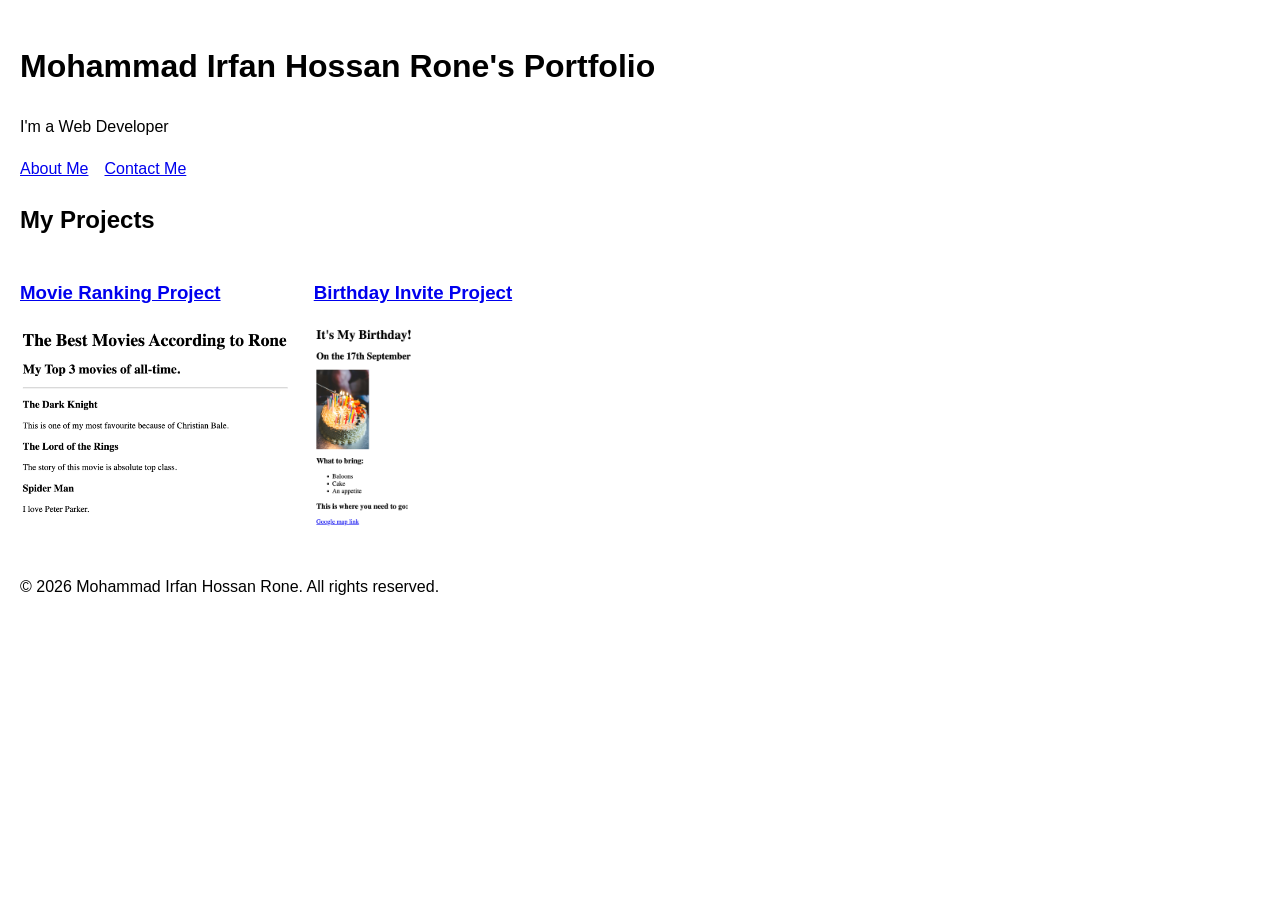
<file: index.html>
<!DOCTYPE html>
<html lang="en">
<head>
    <meta charset="UTF-8">
    <meta name="viewport" content="width=device-width, initial-scale=1.0">
    <title>Mohammad Irfan Hossan Rone's Portfolio</title>
    <link rel="stylesheet" href="./style.css" />
</head>

<body>
    <header>
        <h1>Mohammad Irfan Hossan Rone's Portfolio</h1>
        <p>I'm a Web Developer</p>
        <nav>
            <ul>
                <li><a href="./about-me.html">About Me</a></li>
                <li><a href="./contact-me.html">Contact Me</a></li>
            </ul>
        </nav>
    </header>

    <main>
        <section>
            <h2>My Projects</h2>

        <div class="projects">
            <article>
                <h3><a href="./movie_ranking_website.html">Movie Ranking Project</a></h3>
                <img src="./assets/image/movie-ranking-screenshot.png" height="200" alt="movie ranking project" />
            </article>

            <article>
                <h3><a href="./birthday_website.html">Birthday Invite Project</a></h3>
                <img src="./assets/image/birthday-project-screenshot.png" height="200" alt="birthday invite project" />
            </article>
        </div>
        </section>
    </main>

    <footer>
        <p>&copy; 2026 Mohammad Irfan Hossan Rone. All rights reserved.</p>
    </footer>
</body>
</html>
</file>
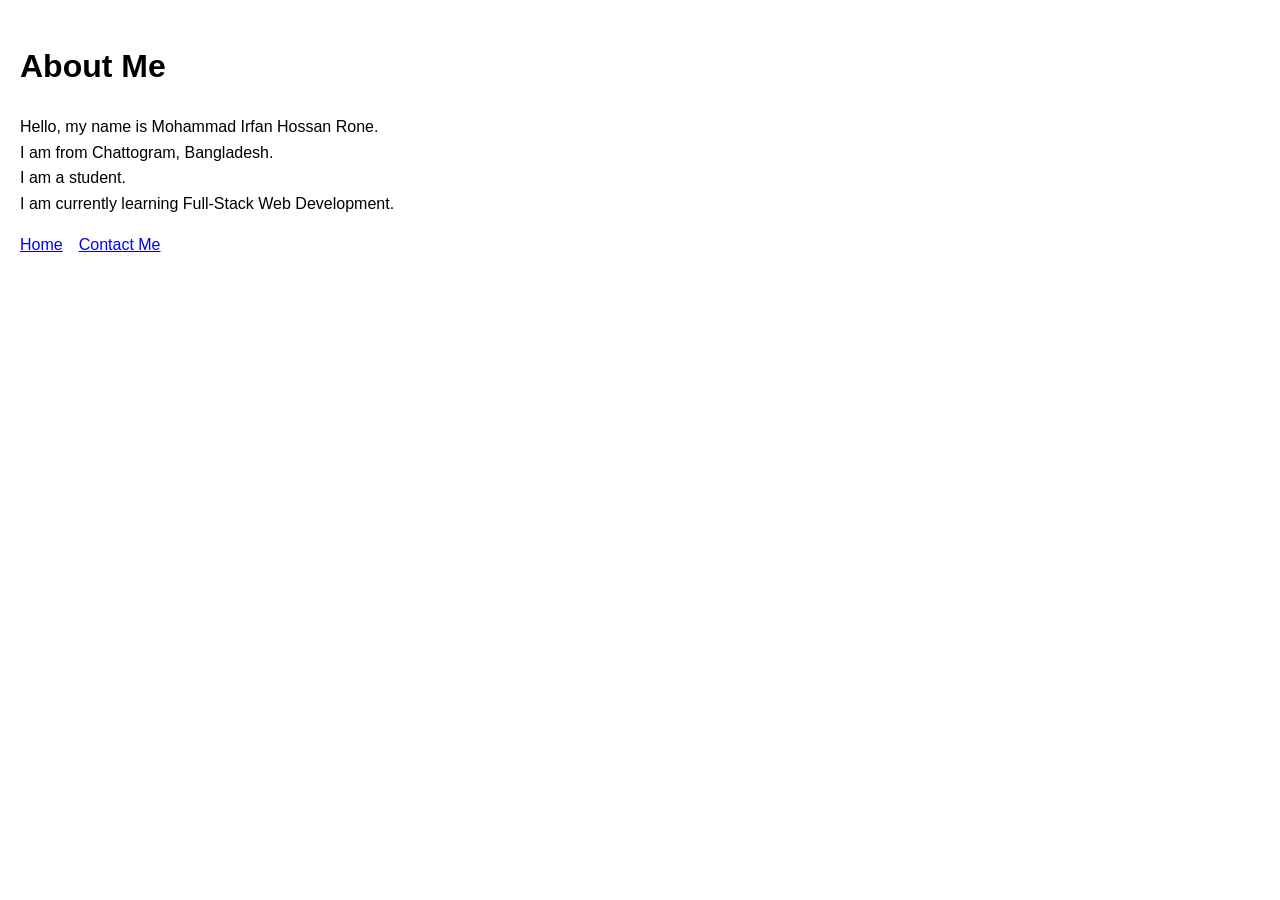
<file: about-me.html>
<!DOCTYPE html>
<html lang="en">
<head>
    <meta charset="UTF-8">
    <meta name="viewport" content="width=device-width, initial-scale=1.0">
    <title>About Me</title>
    <link rel="stylesheet" href="./style.css" />
</head>
<body>

    <header>
        <h1>About Me</h1>
        <p>
            Hello, my name is Mohammad Irfan Hossan Rone.<br>I am from Chattogram, Bangladesh.<br>I am a student.<br>I am currently learning Full-Stack Web Development.
        </p>
        <nav>
            <ul>
                <li><a href="./index.html">Home</a></li>
                <li><a href="./contact-me.html">Contact Me</a></li>
            </ul>
        </nav>
    </header>

</body>
</html>
</file>
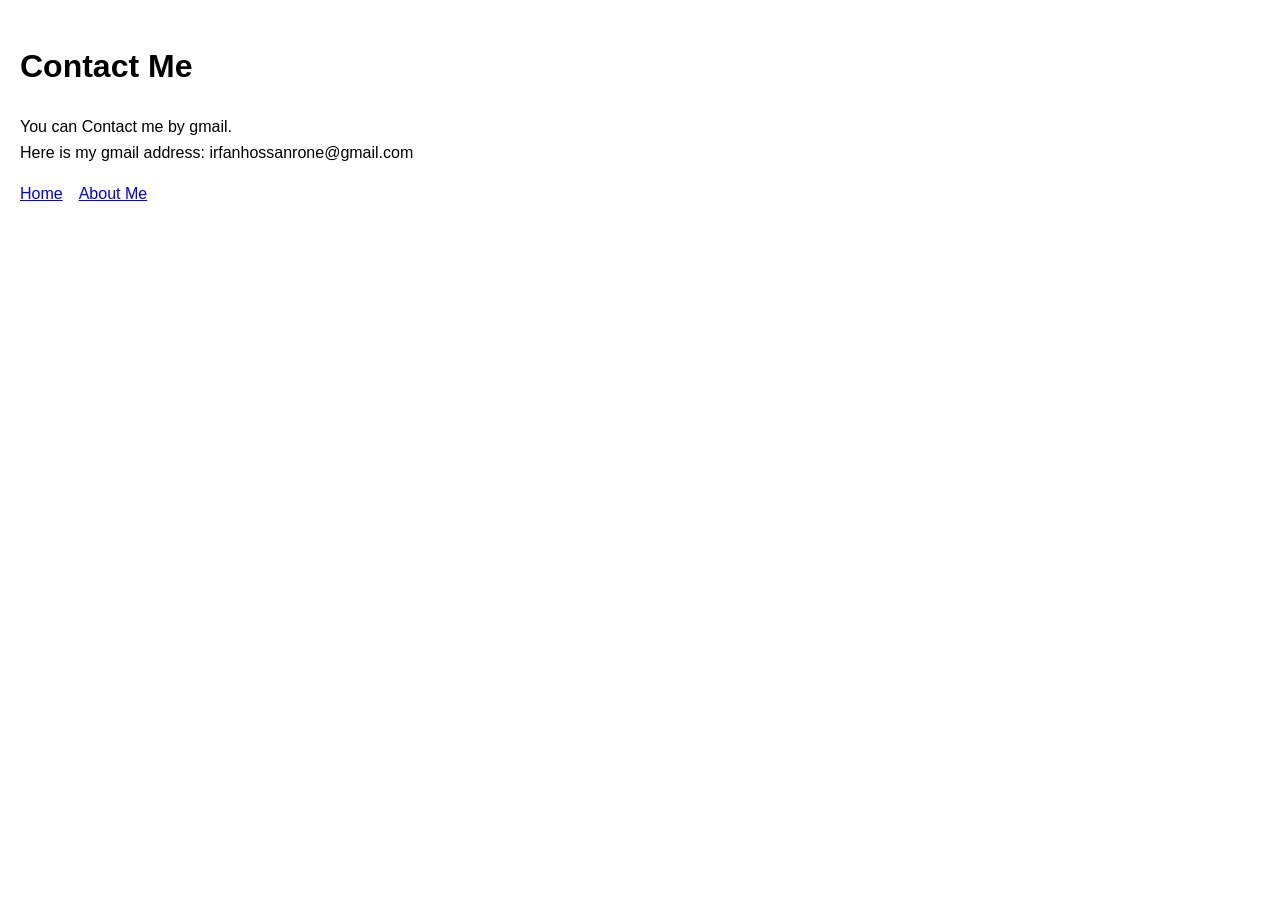
<file: contact-me.html>
<!DOCTYPE html>
<html lang="en">
<head>
    <meta charset="UTF-8">
    <meta name="viewport" content="width=device-width, initial-scale=1.0">
    <title>Contact Me</title>
    <link rel="stylesheet" href="./style.css" />
</head>
<body>
    
    <header>
        <h1>Contact Me</h1>
        <p>
            You can Contact me by gmail.<br>Here is my gmail address: irfanhossanrone@gmail.com
        </p>
        <nav>
            <ul>
                <li><a href="./index.html">Home</a></li>
                <li><a href="./about-me.html">About Me</a></li>
            </ul>
        </nav>
    </header>

</body>
</html>
</file>
<file: style.css>
body {
    font-family: Arial, sans-serif;
    margin: 0;
    padding: 20px;
    line-height: 1.6;
}

nav ul {
    list-style: none;
    padding: 0;
    display: flex;
    gap: 16px;
}

article {
    margin-bottom: 24px;
}

.projects {
    display: flex;
    gap: 24px;
    flex-wrap: wrap;
}

@media (max-width: 600px) {
    .projects {
        flex-direction: column;
    }

    .nav ul {
        flex-direction: column;
        gap: 8px;
    }

    img {
        max-width: 100%;
        height: auto;
    }
}
</file>
